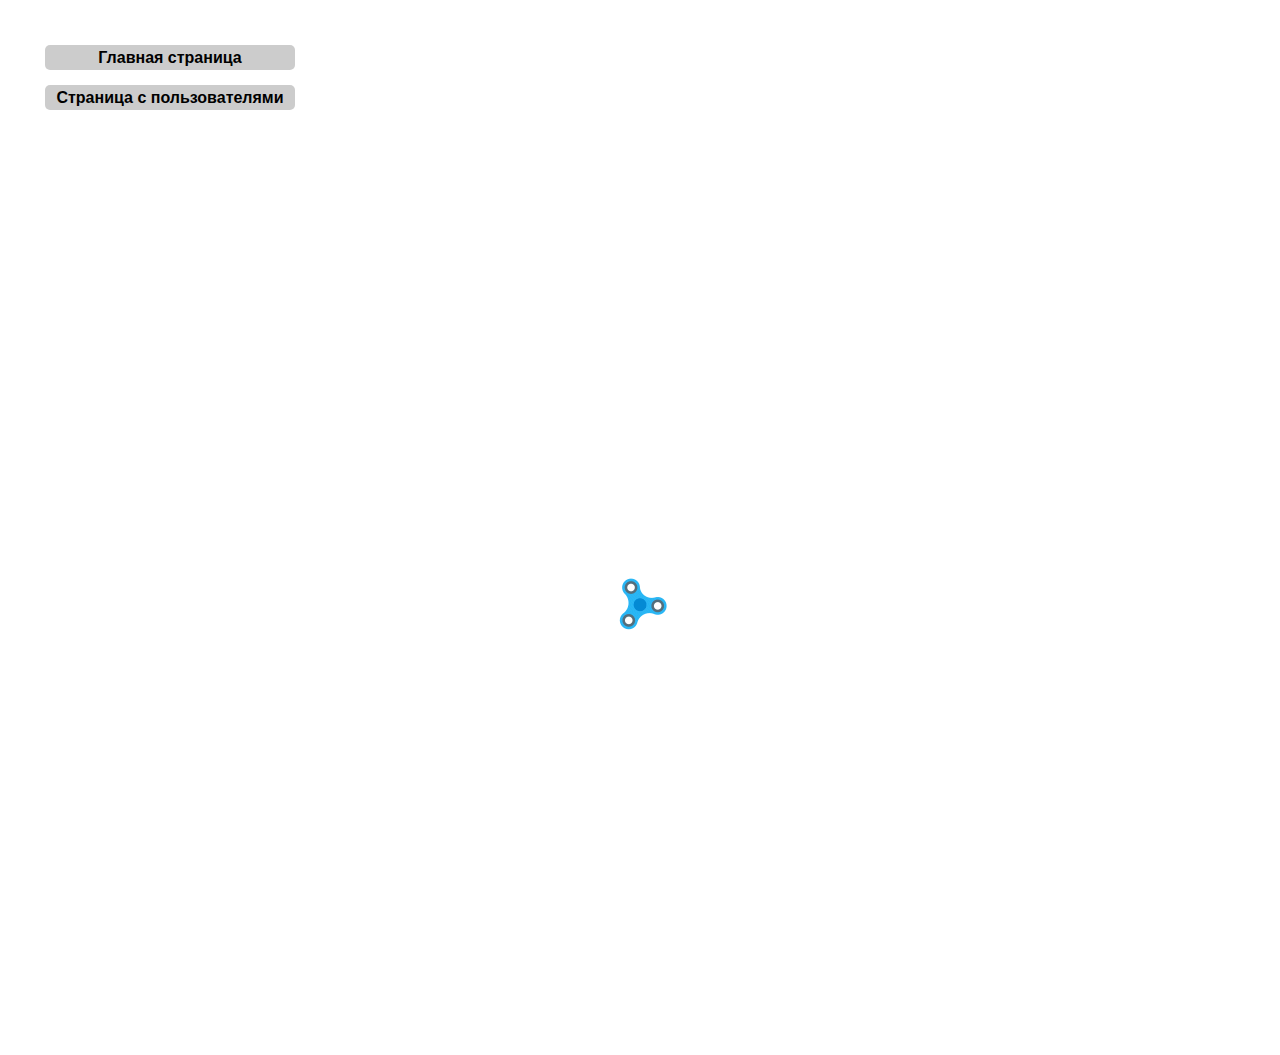
<file: project003/dogs.html>
<!doctype html>
<html lang="en">
<head>
    <meta charset="UTF-8">
    <meta name="viewport"
          content="width=device-width, user-scalable=no, initial-scale=1.0, maximum-scale=1.0, minimum-scale=1.0">
    <meta http-equiv="X-UA-Compatible" content="ie=edge">
    <title>Document</title>
    <link rel="stylesheet" href="style.css">
</head>
<body>
    <div class="head">
        <div class="link-wrapper">
            <a class="link" href="index.html">Главная страница</a>
        </div>
        <div class="link-wrapper">
            <a class="link" href="users.html">Страница с пользователями</a>
        </div>
    </div>
    <div class="dog-wrapper">
        <div class="img-wrapper">
            <img class="dog-img" src="img/spinner.gif" alt="dog">
        </div>
    </div>
    <script type="module" src="photo.js"></script>
</body>
</html>
</file>
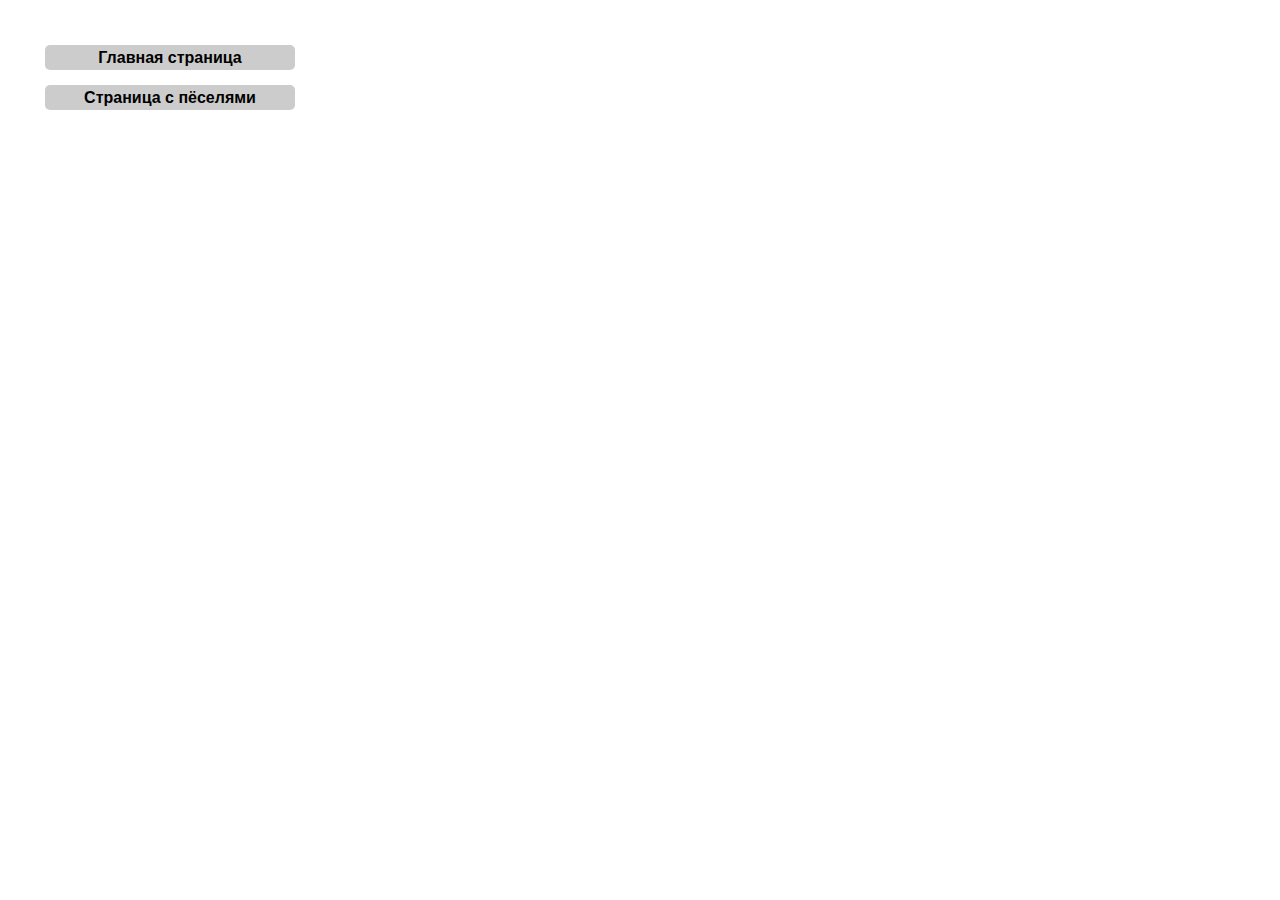
<file: project003/users.html>
<!doctype html>
<html lang="en">
<head>
    <meta charset="UTF-8">
    <meta name="viewport"
          content="width=device-width, user-scalable=no, initial-scale=1.0, maximum-scale=1.0, minimum-scale=1.0">
    <meta http-equiv="X-UA-Compatible" content="ie=edge">
    <title>Document</title>
    <link rel="stylesheet" href="style.css">
</head>
<body>
    <div class="head">
        <div class="link-wrapper">
            <a class="link" href="index.html">Главная страница</a>
        </div>
        <div class="link-wrapper">
            <a class="link" href="dogs.html">Страница с пёселями</a>
        </div>
    </div>
    <div class="wrapper">

    </div>
<script type="module" src="script.js"></script>
</body>
</html>
</file>
<file: project003/style.css>
* {
    margin: 0px;
    padding: 0;
    box-sizing: border-box;
    font-family: "Roboto Light", sans-serif;
    transition: all 0.5s ease-out;
    text-decoration: none;
}

.head {
    padding: 15px;
    margin: 15px;
}

.link-wrapper {
    display: flex;
    align-items: center;
    justify-content: center;
    margin: 15px;
    border-radius: 5px;
    background: #ccc;
    width: 250px;
    height: 25px;

}

.link {
    display: block;
    color: black;
    font-weight: bold;
    text-align: center;
    vertical-align: center;
}

.wrapper {
    padding-left: calc(50% - 670px);
    padding-right: calc(50% - 670px);
    display: grid;
    justify-content: center;
    grid-template-columns: repeat(auto-fit, minmax(300px, 0.25fr));
    gap: 5px;
    position: relative;
    transition: 300ms;
}

.user-card {
    display: flex;
    flex-direction: column;
    justify-content: space-between;
    padding: 5px;
    gap: 10px;
    text-align: left;
    background: #ccc;
    border-radius: 10px;
}

.user-card-info {
    padding: 5px;
}

.user-info {
    padding: 5px;
}

.full-user-info {
    padding-bottom: 30px;
    text-align: center;
}

.card-buttons {
    display: flex;
    padding: 5px;
    justify-content: space-between;
}

.card-button {
    padding: 5px;
    font-weight: bold;
}

.popup {
    padding: 20px;
    display: flex;
    flex-direction: column;
    justify-content: center;
    align-items: center;
    background: dimgrey;
    opacity: 0.95;
    width: 100%;
    height: 100%;
    position: fixed;
    left: 0; right: 0;
    top: 0; bottom: 0;
}

.cross {
    position: absolute;
    top: 10px;
    right: 10px;
    cursor: pointer;
    font-size: 30px;
    color: white;
}

.user-popup-info {
    padding-left: calc(50% - 670px);
    padding-right: calc(50% - 670px);
    padding-bottom: 20px;
    opacity: 1;
    width: 100%;
    color: white;
}

.dog-wrapper {
    width: 100vw;
    height: 100vh;
    display: flex;
    justify-content: center;
    align-items: center;
}

.dog-img {
    width: 100%;
    object-fit: cover;
    border-radius: 15px;
}

.img-wrapper {
    border-radius: 15px;
}
</file>
